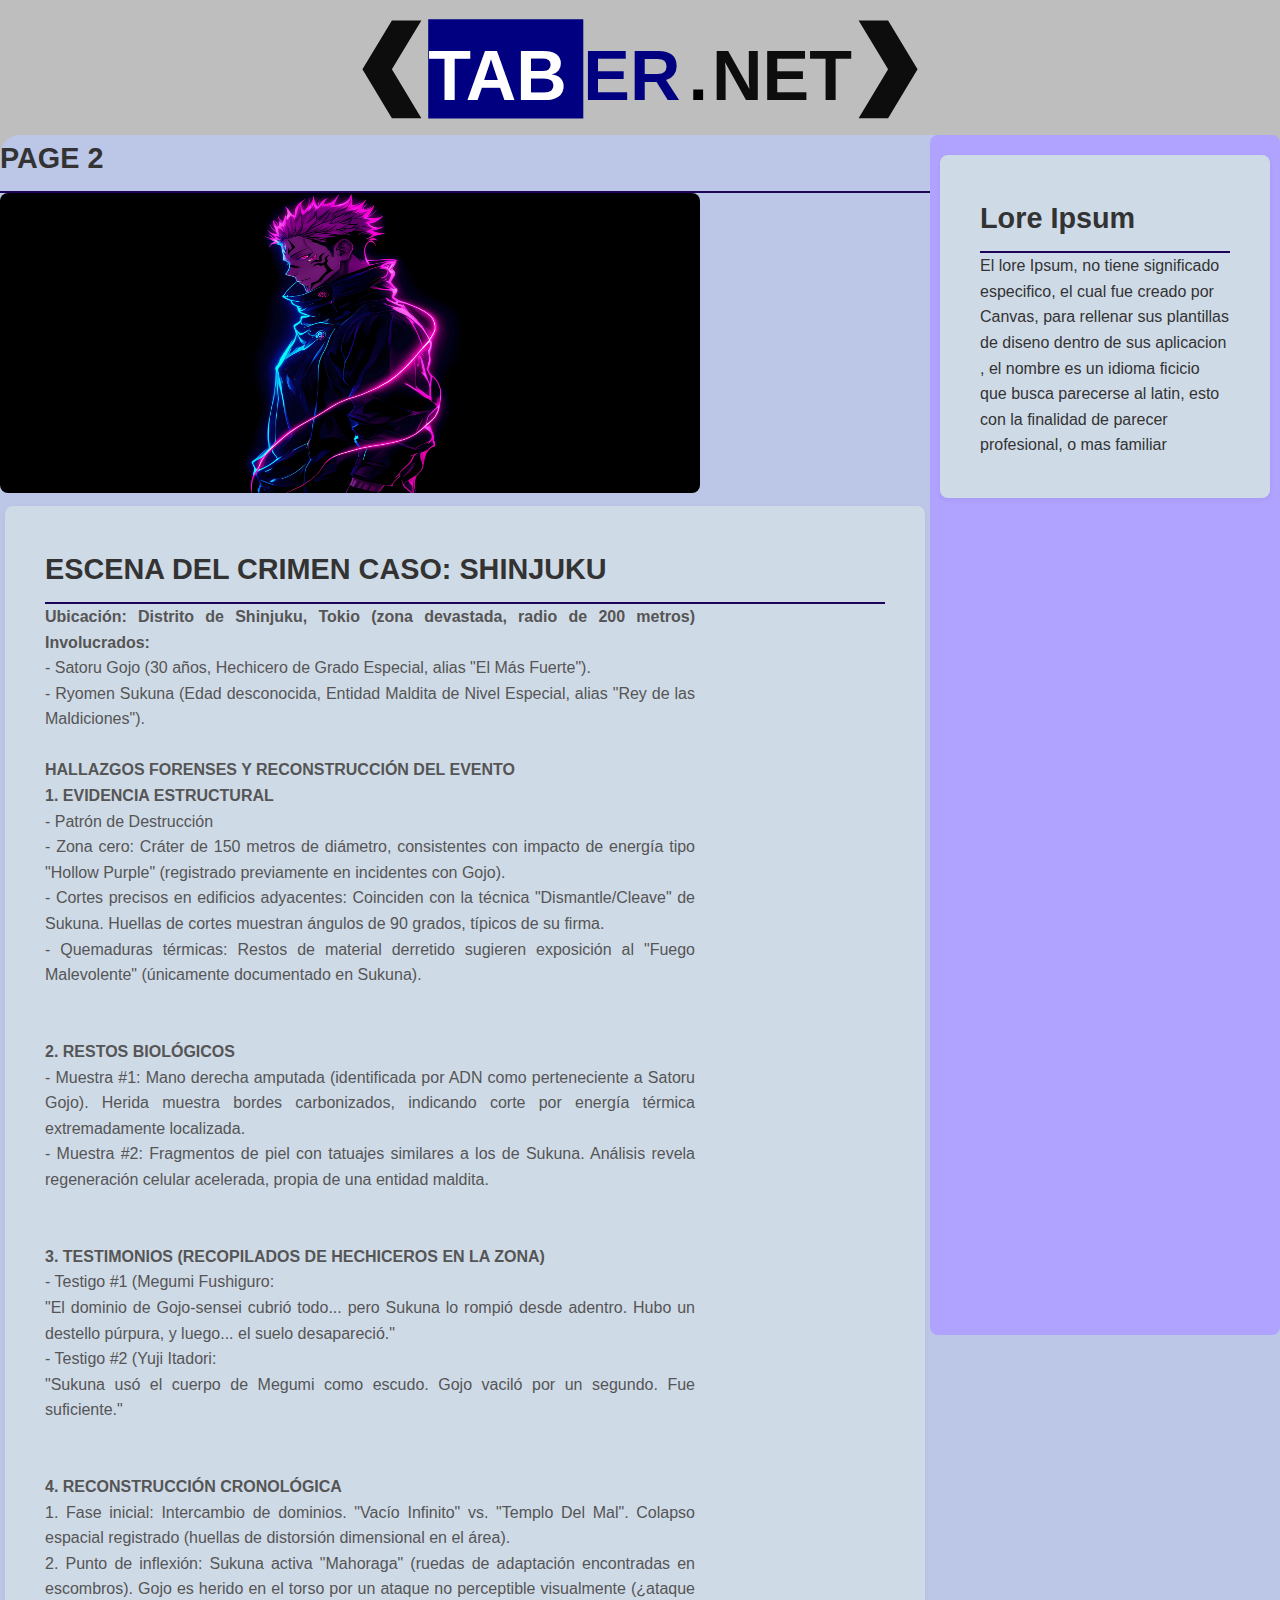
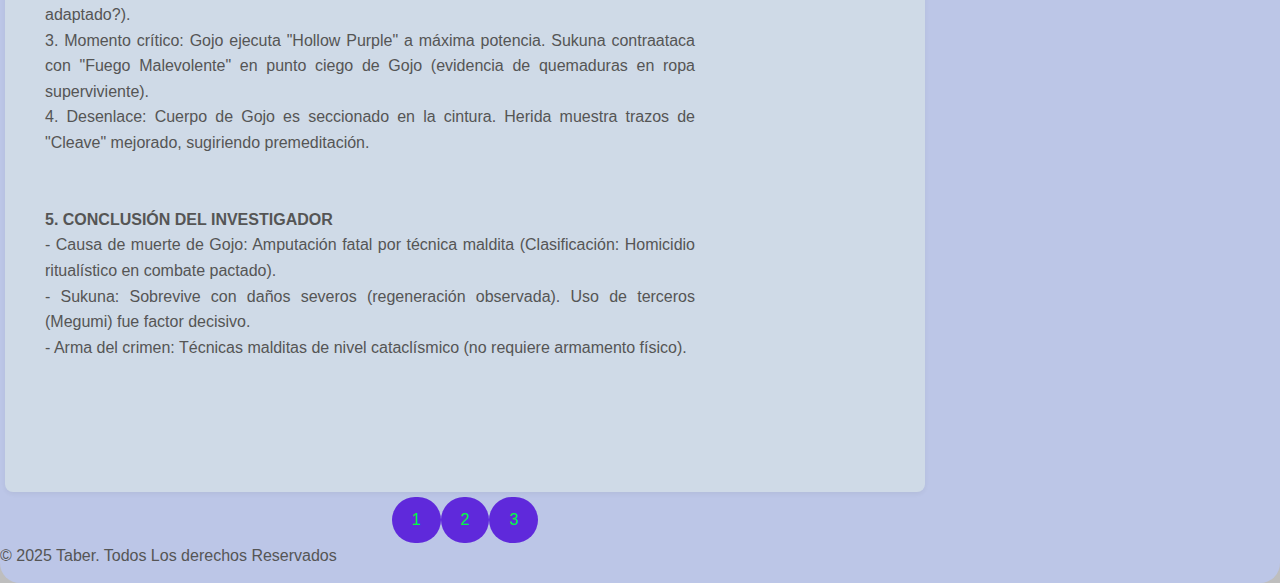
<file: page2.html>
<!DOCTYPE html>
<html>
<head>
    <meta name="viewport" content="width=device-width, initial-scale=1.0">
<link rel="stylesheet" href="tab.css">
    <title> Taber </title>
</head>
     <header>
        <div class="logocontainer">
        <a href="index.html"><img src="logo.SVG" Alt="Logo de la pagina-modelo 1" width="600"></a>
    </header>

<body>
  <main>
    <section class="titulos">
      <div class="cuerpo1">
    <H2>PAGE 2</H2>


<img src= "image/sukuna.png" height="300" width="700"> <br>

<article class="expediente">
<section class="texto1">

<h2>ESCENA DEL CRIMEN CASO: SHINJUKU</h2>

<p class="informejjk">

<strong>Ubicación: Distrito de Shinjuku, Tokio (zona devastada, radio de 200 metros)
Involucrados:   </strong> <br>
- Satoru Gojo (30 años, Hechicero de Grado Especial, alias "El Más Fuerte"). <br>
- Ryomen Sukuna (Edad desconocida, Entidad Maldita de Nivel Especial, alias "Rey de las Maldiciones").
<br> <br>

<strong>HALLAZGOS FORENSES Y RECONSTRUCCIÓN DEL EVENTO </strong>
<br> 
<strong>1. EVIDENCIA ESTRUCTURAL</strong><br>
- Patrón de Destrucción<br>
- Zona cero: Cráter de 150 metros de diámetro, consistentes con impacto de energía tipo "Hollow Purple" (registrado previamente en incidentes con Gojo).  <br>
- Cortes precisos en edificios adyacentes: Coinciden con la técnica "Dismantle/Cleave" de Sukuna. Huellas de cortes muestran ángulos de 90 grados, típicos de su firma. <br>
- Quemaduras térmicas: Restos de material derretido sugieren exposición al "Fuego Malevolente" (únicamente documentado en Sukuna).  <br>
<br> <br>
<strong>2. RESTOS BIOLÓGICOS  <br></strong>
- Muestra #1: Mano derecha amputada (identificada por ADN como perteneciente a Satoru Gojo). Herida muestra bordes carbonizados, indicando corte por energía térmica extremadamente localizada. <br> 
- Muestra #2: Fragmentos de piel con tatuajes similares a los de Sukuna. Análisis revela regeneración celular acelerada, propia de una entidad maldita.  <br>
<br> <br>
<strong>3. TESTIMONIOS (RECOPILADOS DE HECHICEROS EN LA ZONA)</strong> <br>
- Testigo #1 (Megumi Fushiguro:  <br>
  "El dominio de Gojo-sensei cubrió todo... pero Sukuna lo rompió desde adentro. Hubo un destello púrpura, y luego... el suelo desapareció."<br>
- Testigo #2 (Yuji Itadori:  <br>
  "Sukuna usó el cuerpo de Megumi como escudo. Gojo vaciló por un segundo. Fue suficiente." <br> 
<br><br>
<strong>4. RECONSTRUCCIÓN CRONOLÓGICA</strong><br>
1. Fase inicial: Intercambio de dominios. "Vacío Infinito" vs. "Templo Del Mal". Colapso espacial registrado (huellas de distorsión dimensional en el área). <br>
2. Punto de inflexión: Sukuna activa "Mahoraga" (ruedas de adaptación encontradas en escombros). Gojo es herido en el torso por un ataque no perceptible visualmente (¿ataque adaptado?).<br>
3. Momento crítico: Gojo ejecuta "Hollow Purple" a máxima potencia. Sukuna contraataca con "Fuego Malevolente" en punto ciego de Gojo (evidencia de quemaduras en ropa superviviente).  <br>
4. Desenlace: Cuerpo de Gojo es seccionado en la cintura. Herida muestra trazos de "Cleave" mejorado, sugiriendo premeditación. <br>
<br> <br>

<strong>5. CONCLUSIÓN DEL INVESTIGADOR</strong><br>
- Causa de muerte de Gojo: Amputación fatal por técnica maldita (Clasificación: Homicidio ritualístico en combate pactado). <br>
- Sukuna: Sobrevive con daños severos (regeneración observada). Uso de terceros (Megumi) fue factor decisivo. <br>
- Arma del crimen: Técnicas malditas de nivel cataclísmico (no requiere armamento físico). <br> 
</p>

<br>
<br>
<br>

</section>
</article>
<section class="buttonnav">

    <a href="index.html" class="page1">1</a>

    <a href="page2.html"  class="page2">2</a>

    <a href="page3.html"  class="page3">3</a>

    </section>


<footer>
    <p>&copy; 2025 Taber. Todos Los derechos Reservados</p>
</footer>
</div>


<div class="contenedor-principal">
<aside class="barra-lateral">
        <p class="aside1">
            <article class="contenido1">
            <h2><strong>Lore Ipsum</strong></h2>
            El lore Ipsum, no tiene significado especifico, el cual fue creado
            por Canvas, para rellenar sus plantillas de diseno dentro de sus aplicacion
            , el nombre es un idioma ficicio que busca parecerse al latin, esto con la finalidad
            de parecer profesional, o mas familiar
            </article>
        </p>
</aside>
</div>



  </main>
</body>

</html>
</file>
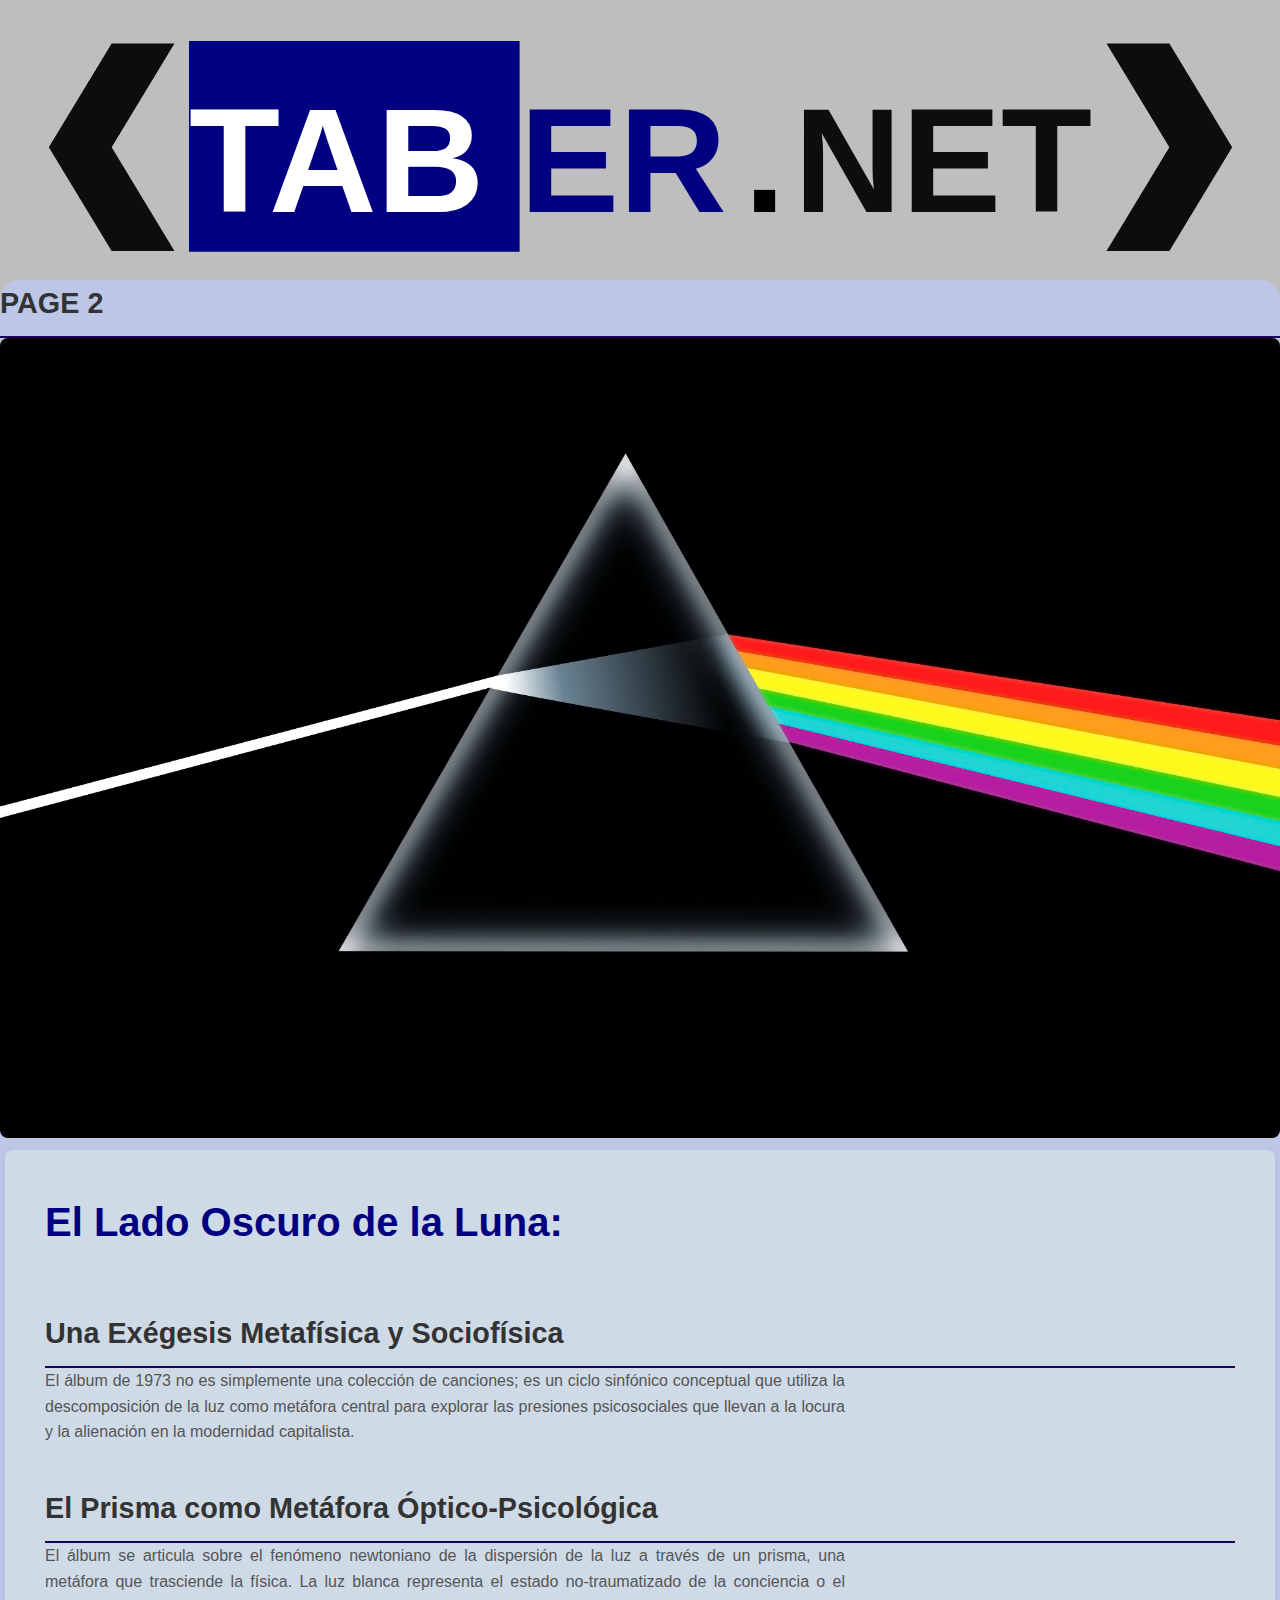
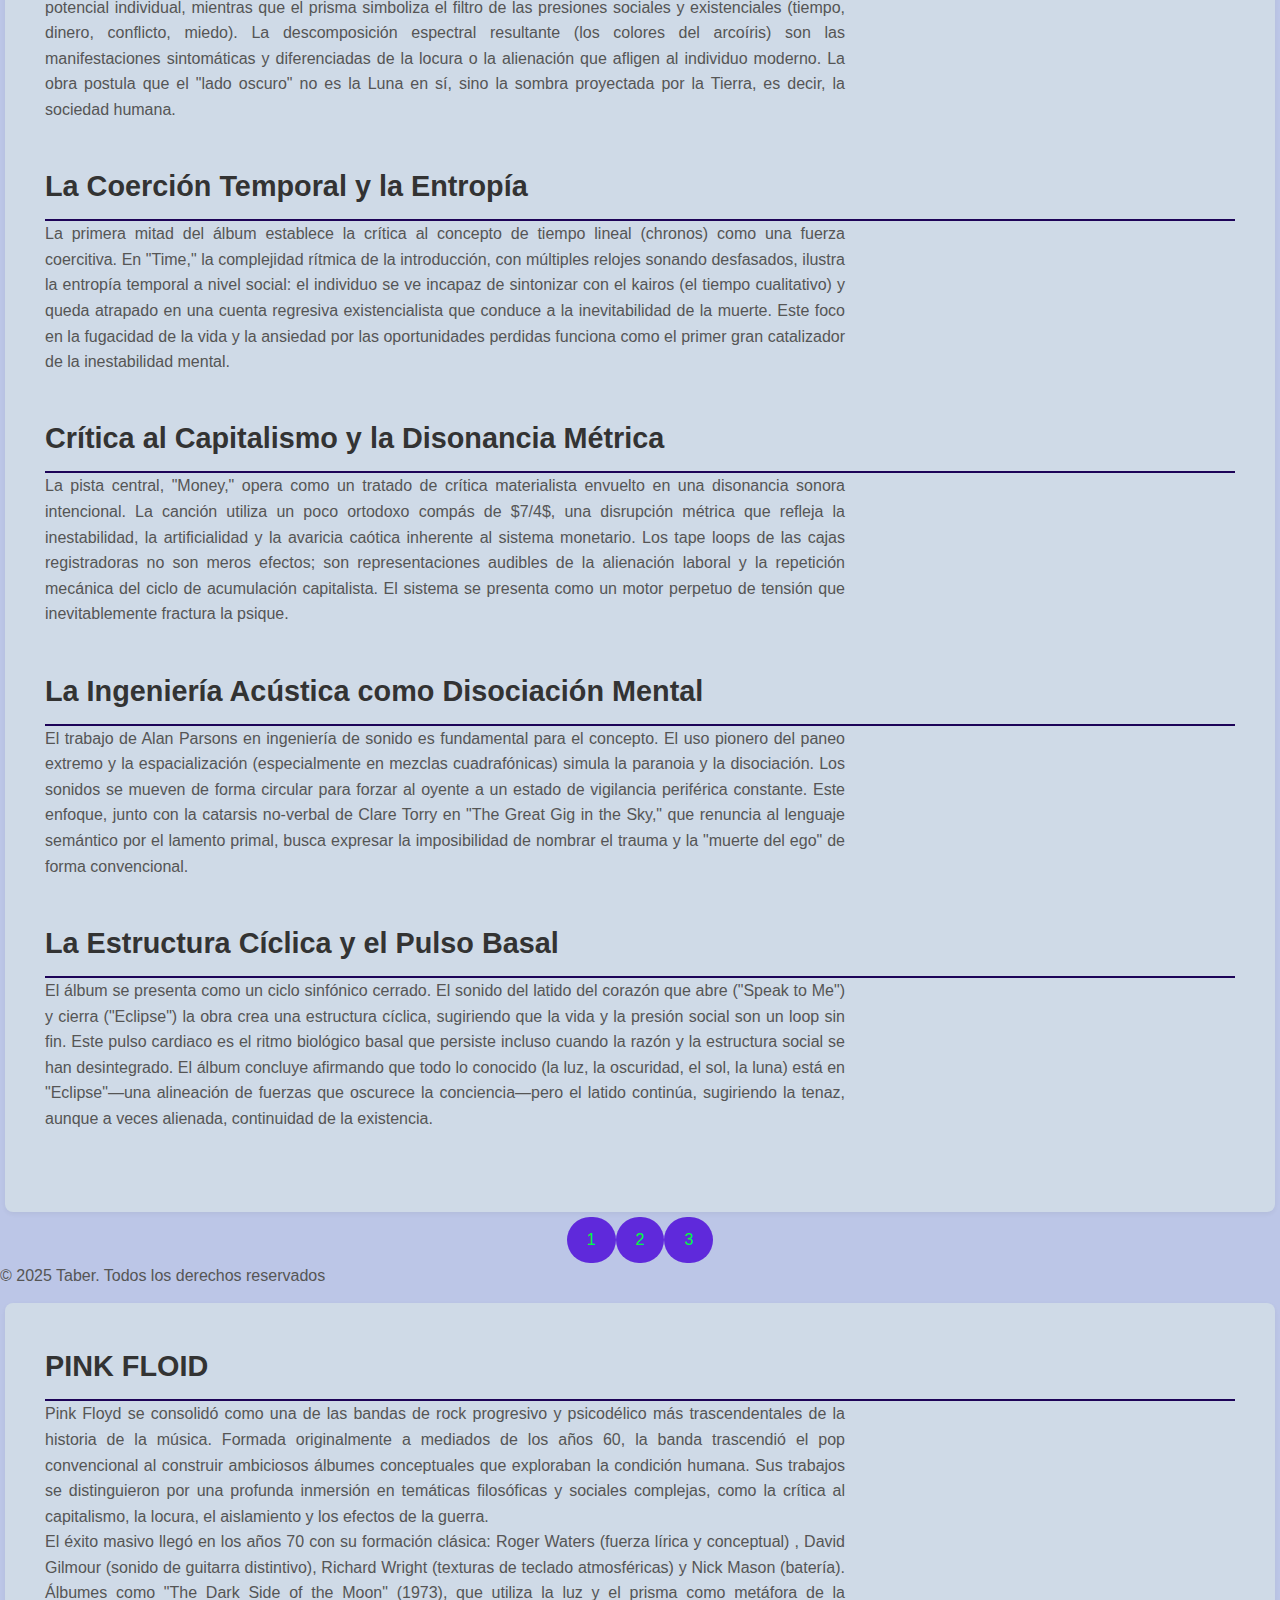
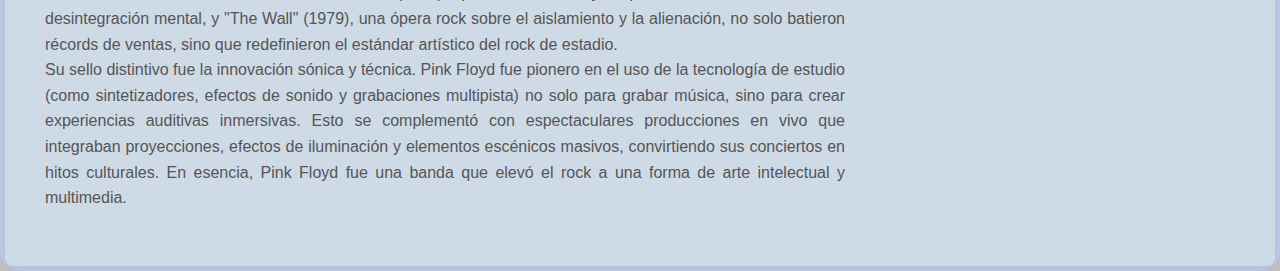
<file: page3.html>
<!DOCTYPE html>
<html lang="es">
<head>
    <meta charset="UTF-8">
    <meta name="viewport" content="width=device-width, initial-scale=1.0">
    <link rel="stylesheet" href="tab.css">
    <title>Taber - Page 2</title>
</head>
<body>
<header>
    <div class="logocontainer">
        <a href="index.html"><img src="logo.SVG" alt="Logo"></a>
    </div>
</header>

<main class="layout">

    <!-- CONTENIDO PRINCIPAL -->
    <section class="contenido-principal">
        <h2>PAGE 2</h2>

        <img src="image/pink.jpg" alt="Sukuna" class="img-responsive">

        <article class="expediente">
            <H1>El Lado Oscuro de la Luna:</H1><br>
            <h2>Una Exégesis Metafísica y Sociofísica</h2>
                <p>
                    El álbum de 1973 no es simplemente una colección de canciones;
                    es un ciclo sinfónico conceptual que utiliza la descomposición
                    de la luz como metáfora central para explorar las presiones
                    psicosociales que llevan a la locura y la alienación en la modernidad
                    capitalista.
                </p><br>                

                <h2>El Prisma como Metáfora Óptico-Psicológica</h2>
                <p>
                    El álbum se articula sobre el fenómeno newtoniano de la dispersión de la
                    luz a través de un prisma, una metáfora que trasciende la física. La luz
                    blanca representa el estado no-traumatizado de la conciencia o el potencial
                    individual, mientras que el prisma simboliza el filtro de las presiones
                    sociales y existenciales (tiempo, dinero, conflicto, miedo). La descomposición
                    espectral resultante (los colores del arcoíris) son las 
                    manifestaciones sintomáticas y diferenciadas de la locura o la alienación que 
                    afligen al individuo moderno. La obra postula que el "lado oscuro" no es la Luna 
                    en sí, sino la sombra proyectada por la Tierra, es decir, la sociedad humana.
                </p><br>

                <h2>La Coerción Temporal y la Entropía</h2>
                <p>La primera mitad del álbum establece la crítica al concepto de tiempo lineal (chronos) 
                como una fuerza coercitiva. En "Time," la complejidad rítmica de la introducción, con 
                múltiples relojes sonando desfasados, ilustra la entropía temporal a nivel social: el individuo 
                se ve incapaz de sintonizar con el kairos (el tiempo cualitativo) y queda atrapado en una cuenta 
                regresiva existencialista que conduce a la inevitabilidad de la muerte. Este foco en la fugacidad 
                de la vida y la ansiedad por las oportunidades perdidas funciona como el primer gran catalizador 
                de la inestabilidad mental.</p><br>

                <h2>Crítica al Capitalismo y la Disonancia Métrica</h2>
                <p>La pista central, "Money," opera como un tratado de crítica materialista envuelto en una 
                    disonancia sonora intencional. La canción utiliza un poco ortodoxo compás de $7/4$, una 
                    disrupción métrica que refleja la inestabilidad, la artificialidad y la avaricia caótica 
                    inherente al sistema monetario. Los tape loops de las cajas registradoras no son meros efectos;
                    son representaciones audibles de la alienación laboral y la repetición mecánica del ciclo de 
                    acumulación capitalista. El sistema se presenta como un motor perpetuo de tensión que inevitablemente
                     fractura la psique.</p><br>

                <h2>La Ingeniería Acústica como Disociación Mental</h2>
                <p>El trabajo de Alan Parsons en ingeniería de sonido es fundamental para el concepto. El uso 
                    pionero del paneo extremo y la espacialización (especialmente en mezclas cuadrafónicas) simula 
                    la paranoia y la disociación. Los sonidos se mueven de forma circular para forzar al oyente a 
                    un estado de vigilancia periférica constante. Este enfoque, junto con la catarsis no-verbal de 
                    Clare Torry en "The Great Gig in the Sky," que renuncia al lenguaje semántico por el lamento primal,
                    busca expresar la imposibilidad de nombrar el trauma y la "muerte del ego" de forma convencional.</p><br>
                
                <h2>La Estructura Cíclica y el Pulso Basal</h2>
                <p>El álbum se presenta como un ciclo sinfónico cerrado. El sonido del latido del corazón que abre 
                    ("Speak to Me") y cierra ("Eclipse") la obra crea una estructura cíclica, sugiriendo que la vida 
                    y la presión social son un loop sin fin. Este pulso cardiaco es el ritmo biológico basal que persiste 
                    incluso cuando la razón y la estructura social se han desintegrado. El álbum concluye afirmando que 
                    todo lo conocido (la luz, la oscuridad, el sol, la luna) está en "Eclipse"—una alineación de fuerzas
                    que oscurece la conciencia—pero el latido continúa, sugiriendo la tenaz, aunque a veces alienada, 
                    continuidad de la existencia.</p><br>
                
        </article>

        <!-- NAVEGACIÓN -->
        <section class="buttonnav">
            <a href="index.html" class="page1">1</a>
            <a href="page2.html" class="page2">2</a>
            <a href="page3.html" class="page3">3</a>
        </section>

        <footer>
            <p>&copy; 2025 Taber. Todos los derechos reservados</p>
        </footer>

    </section>

    <!-- BARRA LATERAL -->
    <aside class="barra-lateral">
        <article class="contenido1">
            <h2>PINK FLOID</h2>
            <p>
                Pink Floyd se consolidó como una de las bandas de rock progresivo y psicodélico más
                 trascendentales de la historia de la música. Formada originalmente a mediados de los
                 años 60, la banda trascendió el pop convencional al construir ambiciosos álbumes conceptuales
                  que exploraban la condición humana. Sus trabajos se distinguieron por una profunda inmersión 
                  en temáticas filosóficas y sociales complejas, como la crítica al capitalismo, la locura, el 
                  aislamiento y los efectos de la guerra.<br>
                El éxito masivo llegó en los años 70 con su formación clásica: Roger Waters (fuerza lírica y conceptual)
                , David Gilmour (sonido de guitarra distintivo), Richard Wright (texturas de teclado atmosféricas) y Nick 
                Mason (batería). Álbumes como "The Dark Side of the Moon" (1973), que utiliza la luz y el prisma como 
                metáfora de la desintegración mental, y "The Wall" (1979), una ópera rock sobre el aislamiento y la 
                alienación, no solo batieron récords de ventas, sino que redefinieron el estándar artístico del rock de 
                estadio.<br>
                Su sello distintivo fue la innovación sónica y técnica. Pink Floyd fue pionero en el uso de la 
                tecnología de estudio (como sintetizadores, efectos de sonido y grabaciones multipista) no solo 
                para grabar música, sino para crear experiencias auditivas inmersivas. Esto se complementó con 
                espectaculares producciones en vivo que integraban proyecciones, efectos de iluminación y elementos 
                escénicos masivos, convirtiendo sus conciertos en hitos culturales. En esencia, Pink Floyd fue una banda
                que elevó el rock a una forma de arte intelectual y multimedia.
            </p>
        </article>
    </aside>

</main>
</body>
</html>
</file>
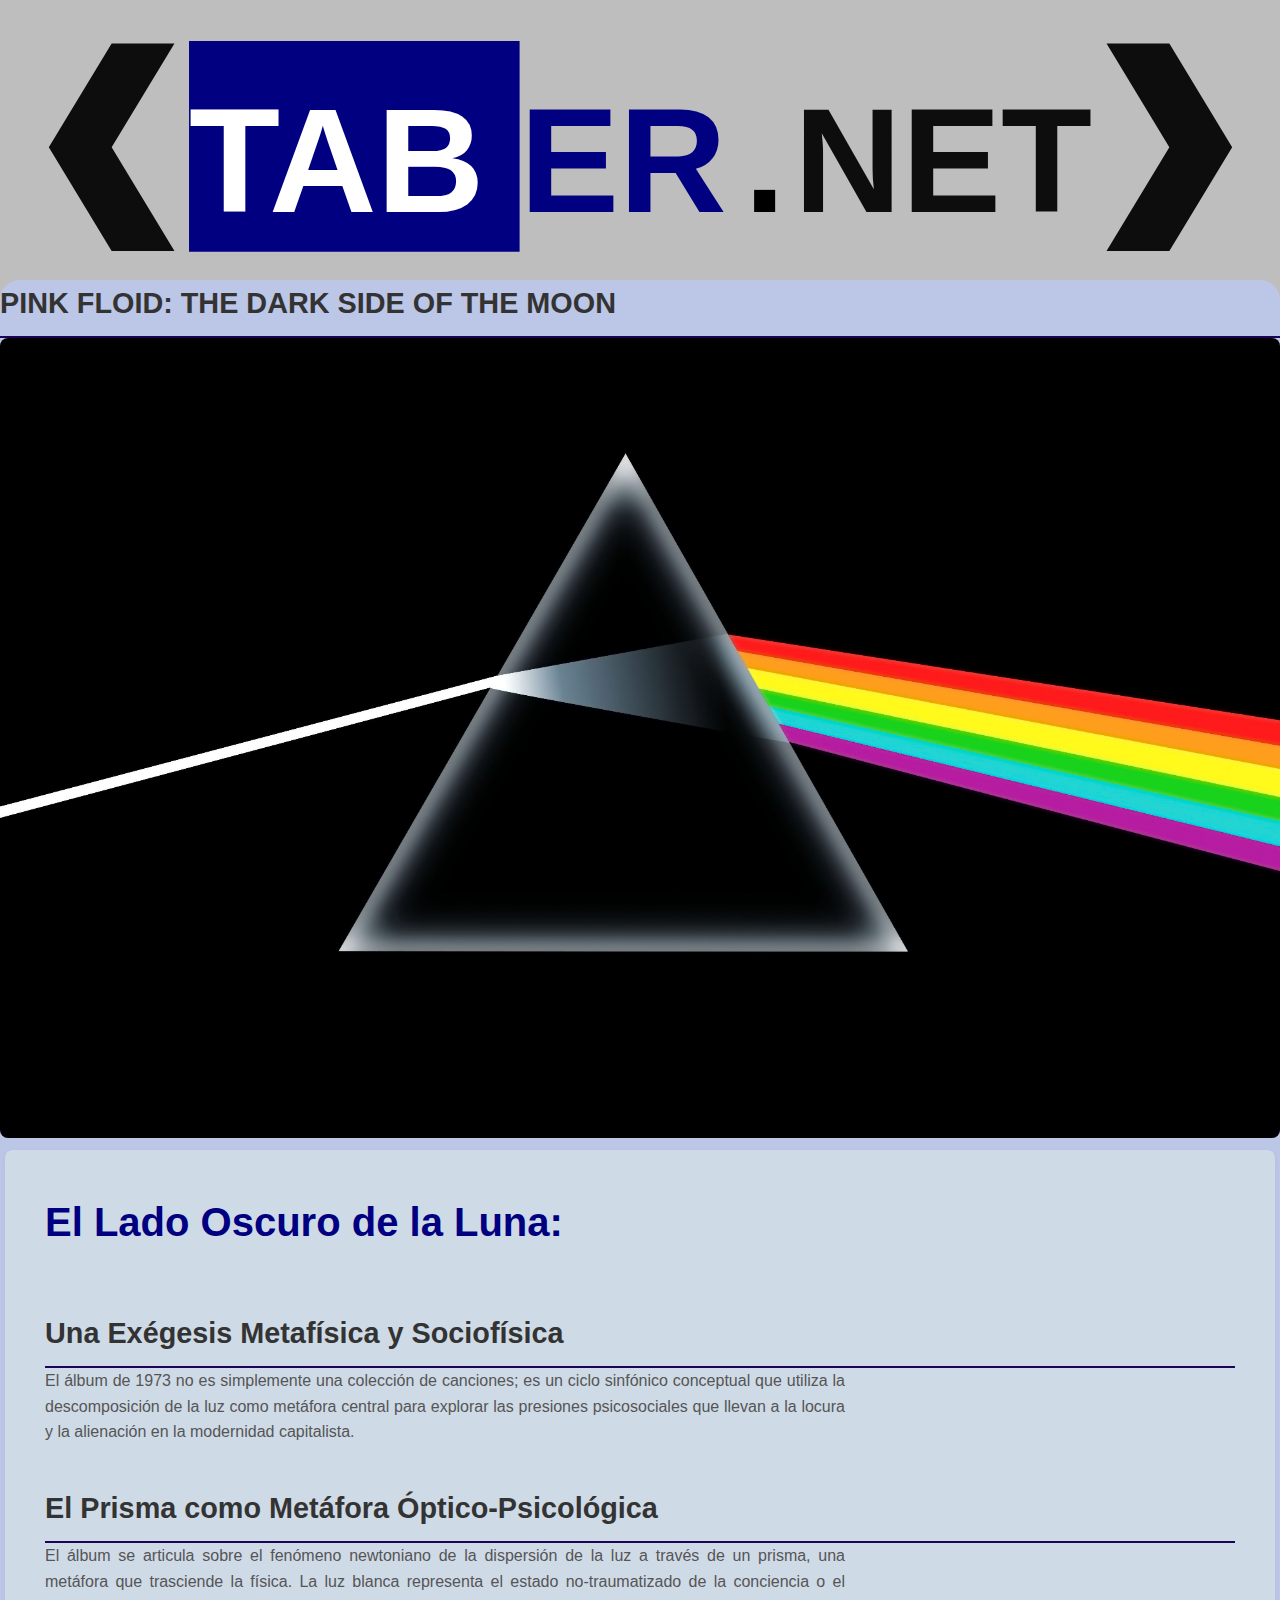
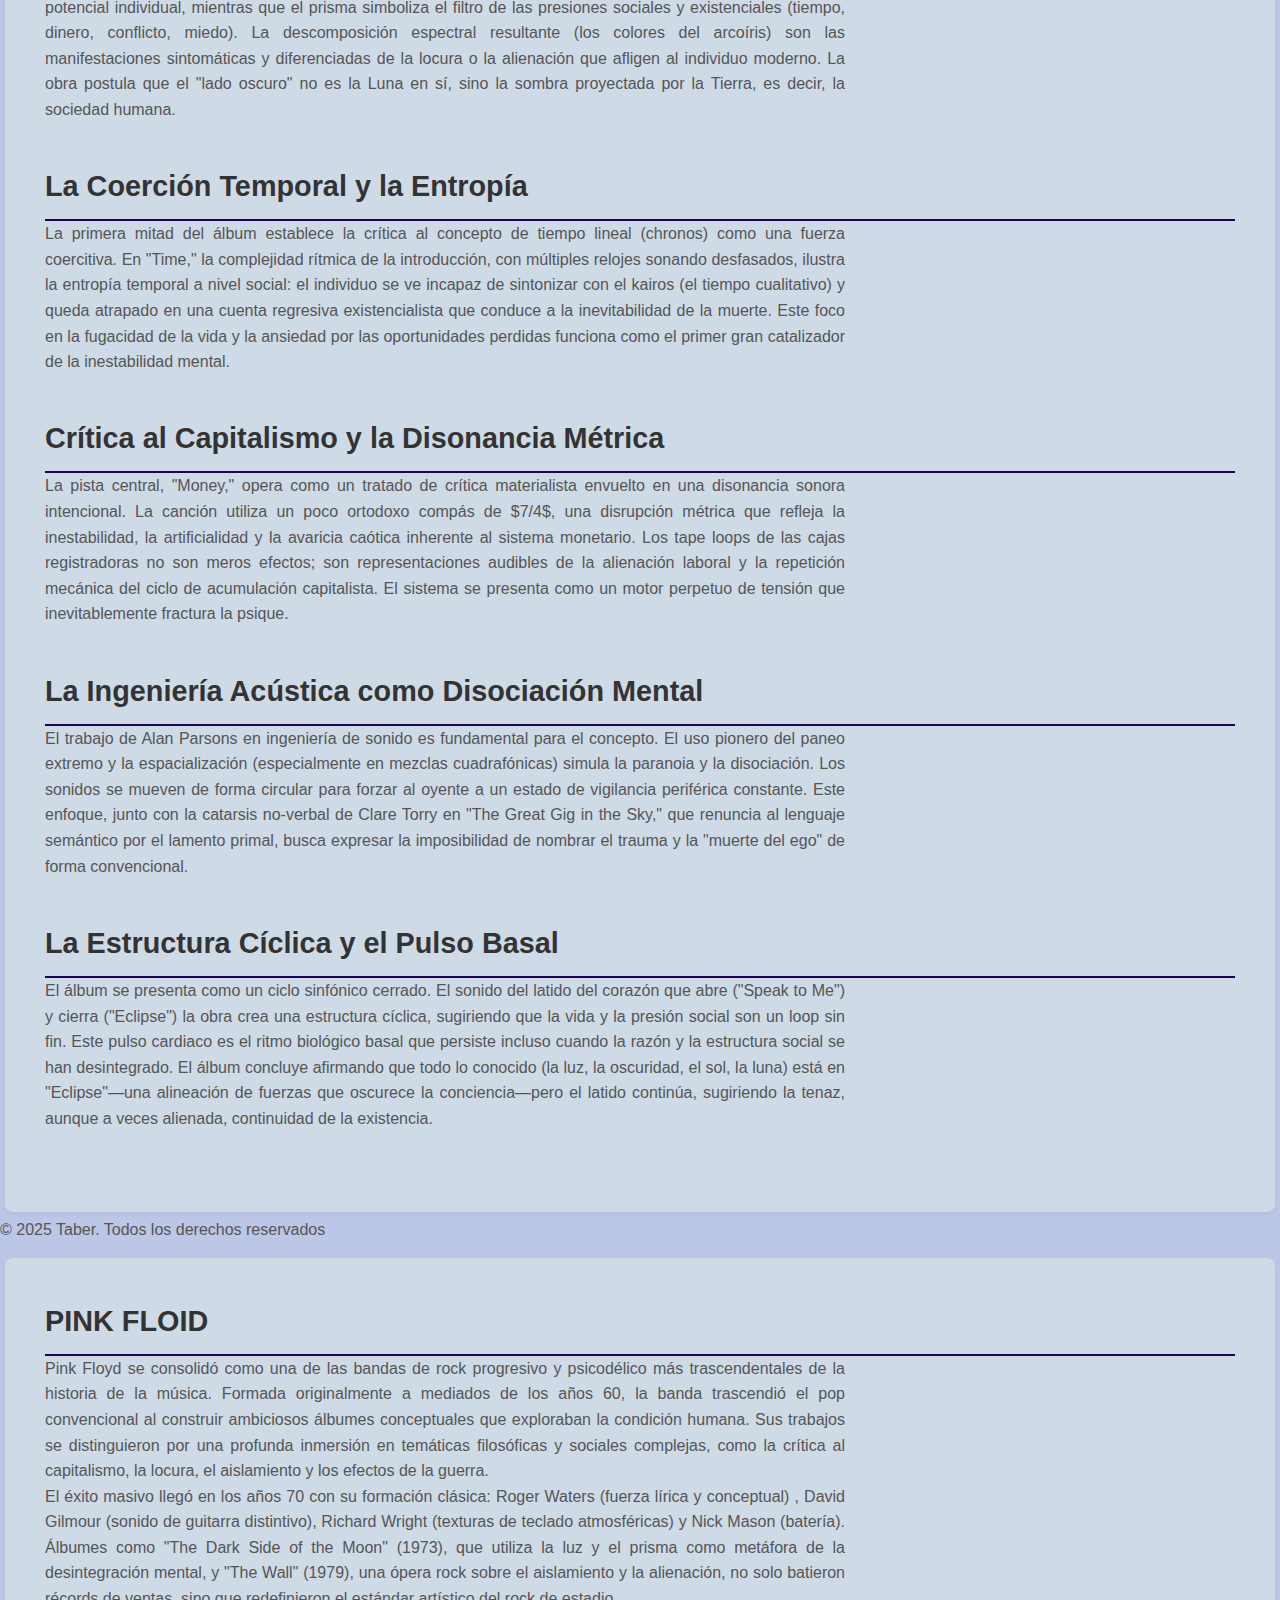
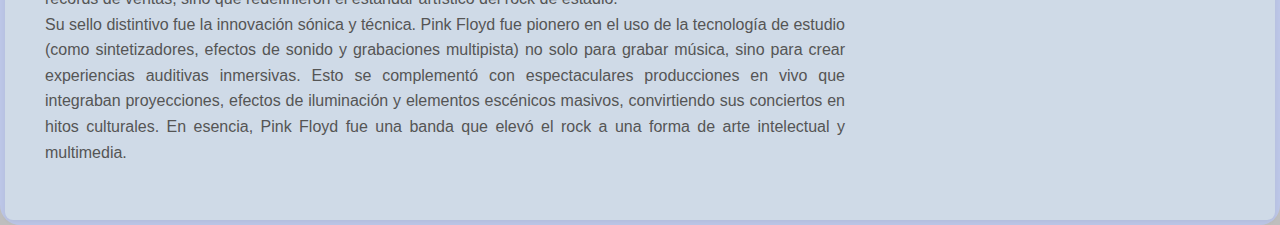
<file: Musica/page3.html>
<!DOCTYPE html>
<html lang="es">
<head>
    <meta charset="UTF-8">
    <meta name="viewport" content="width=device-width, initial-scale=1.0">
    <link rel="stylesheet" href="/tab.css">
    <title>Taber</title>
</head>
<body>
<header>
    <div class="logocontainer">
        <a href="/index.html"><img src="/logo.SVG" alt="Logo"></a>
    </div>
</header>

<main class="layout">

    <!-- CONTENIDO PRINCIPAL -->
    <section class="contenido-principal">
        <h2>PINK FLOID: THE DARK SIDE OF THE MOON</h2>

        <img src="/image/pink.jpg" alt="Sukuna" class="img-responsive">

        <article class="expediente">
            <H1>El Lado Oscuro de la Luna:</H1><br>
            <h2>Una Exégesis Metafísica y Sociofísica</h2>
                <p>
                    El álbum de 1973 no es simplemente una colección de canciones;
                    es un ciclo sinfónico conceptual que utiliza la descomposición
                    de la luz como metáfora central para explorar las presiones
                    psicosociales que llevan a la locura y la alienación en la modernidad
                    capitalista.
                </p><br>                

                <h2>El Prisma como Metáfora Óptico-Psicológica</h2>
                <p>
                    El álbum se articula sobre el fenómeno newtoniano de la dispersión de la
                    luz a través de un prisma, una metáfora que trasciende la física. La luz
                    blanca representa el estado no-traumatizado de la conciencia o el potencial
                    individual, mientras que el prisma simboliza el filtro de las presiones
                    sociales y existenciales (tiempo, dinero, conflicto, miedo). La descomposición
                    espectral resultante (los colores del arcoíris) son las 
                    manifestaciones sintomáticas y diferenciadas de la locura o la alienación que 
                    afligen al individuo moderno. La obra postula que el "lado oscuro" no es la Luna 
                    en sí, sino la sombra proyectada por la Tierra, es decir, la sociedad humana.
                </p><br>

                <h2>La Coerción Temporal y la Entropía</h2>
                <p>La primera mitad del álbum establece la crítica al concepto de tiempo lineal (chronos) 
                como una fuerza coercitiva. En "Time," la complejidad rítmica de la introducción, con 
                múltiples relojes sonando desfasados, ilustra la entropía temporal a nivel social: el individuo 
                se ve incapaz de sintonizar con el kairos (el tiempo cualitativo) y queda atrapado en una cuenta 
                regresiva existencialista que conduce a la inevitabilidad de la muerte. Este foco en la fugacidad 
                de la vida y la ansiedad por las oportunidades perdidas funciona como el primer gran catalizador 
                de la inestabilidad mental.</p><br>

                <h2>Crítica al Capitalismo y la Disonancia Métrica</h2>
                <p>La pista central, "Money," opera como un tratado de crítica materialista envuelto en una 
                    disonancia sonora intencional. La canción utiliza un poco ortodoxo compás de $7/4$, una 
                    disrupción métrica que refleja la inestabilidad, la artificialidad y la avaricia caótica 
                    inherente al sistema monetario. Los tape loops de las cajas registradoras no son meros efectos;
                    son representaciones audibles de la alienación laboral y la repetición mecánica del ciclo de 
                    acumulación capitalista. El sistema se presenta como un motor perpetuo de tensión que inevitablemente
                     fractura la psique.</p><br>

                <h2>La Ingeniería Acústica como Disociación Mental</h2>
                <p>El trabajo de Alan Parsons en ingeniería de sonido es fundamental para el concepto. El uso 
                    pionero del paneo extremo y la espacialización (especialmente en mezclas cuadrafónicas) simula 
                    la paranoia y la disociación. Los sonidos se mueven de forma circular para forzar al oyente a 
                    un estado de vigilancia periférica constante. Este enfoque, junto con la catarsis no-verbal de 
                    Clare Torry en "The Great Gig in the Sky," que renuncia al lenguaje semántico por el lamento primal,
                    busca expresar la imposibilidad de nombrar el trauma y la "muerte del ego" de forma convencional.</p><br>
                
                <h2>La Estructura Cíclica y el Pulso Basal</h2>
                <p>El álbum se presenta como un ciclo sinfónico cerrado. El sonido del latido del corazón que abre 
                    ("Speak to Me") y cierra ("Eclipse") la obra crea una estructura cíclica, sugiriendo que la vida 
                    y la presión social son un loop sin fin. Este pulso cardiaco es el ritmo biológico basal que persiste 
                    incluso cuando la razón y la estructura social se han desintegrado. El álbum concluye afirmando que 
                    todo lo conocido (la luz, la oscuridad, el sol, la luna) está en "Eclipse"—una alineación de fuerzas
                    que oscurece la conciencia—pero el latido continúa, sugiriendo la tenaz, aunque a veces alienada, 
                    continuidad de la existencia.</p><br>
                
        </article>

        <footer>
            <p>&copy; 2025 Taber. Todos los derechos reservados</p>
        </footer>

    </section>

    <!-- BARRA LATERAL -->
    <aside class="barra-lateral">
        <article class="contenido1">
            <h2>PINK FLOID</h2>
            <p>
                Pink Floyd se consolidó como una de las bandas de rock progresivo y psicodélico más
                 trascendentales de la historia de la música. Formada originalmente a mediados de los
                 años 60, la banda trascendió el pop convencional al construir ambiciosos álbumes conceptuales
                  que exploraban la condición humana. Sus trabajos se distinguieron por una profunda inmersión 
                  en temáticas filosóficas y sociales complejas, como la crítica al capitalismo, la locura, el 
                  aislamiento y los efectos de la guerra.<br>
                El éxito masivo llegó en los años 70 con su formación clásica: Roger Waters (fuerza lírica y conceptual)
                , David Gilmour (sonido de guitarra distintivo), Richard Wright (texturas de teclado atmosféricas) y Nick 
                Mason (batería). Álbumes como "The Dark Side of the Moon" (1973), que utiliza la luz y el prisma como 
                metáfora de la desintegración mental, y "The Wall" (1979), una ópera rock sobre el aislamiento y la 
                alienación, no solo batieron récords de ventas, sino que redefinieron el estándar artístico del rock de 
                estadio.<br>
                Su sello distintivo fue la innovación sónica y técnica. Pink Floyd fue pionero en el uso de la 
                tecnología de estudio (como sintetizadores, efectos de sonido y grabaciones multipista) no solo 
                para grabar música, sino para crear experiencias auditivas inmersivas. Esto se complementó con 
                espectaculares producciones en vivo que integraban proyecciones, efectos de iluminación y elementos 
                escénicos masivos, convirtiendo sus conciertos en hitos culturales. En esencia, Pink Floyd fue una banda
                que elevó el rock a una forma de arte intelectual y multimedia.
            </p>
        </article>
    </aside>

</main>
</body>
</html>
</file>
<file: tab.css>
<style> {}


.facebook-button {
	Display: inline-block;
	padding: 10px 20px;
	background-color: #1877f2;
	color: white;
	text-decoration: none;
	font-family: "heveltica neue", arial, sans-serif;
	font-weight: bold;
	border-radius: 5px;
	font-weight: bold;
	transition: background-color 0.3s;
}

.facebook-button:hover {
	background-color: #0e0446;
}

.Insta-button {
	Display: inline-block;
	padding: 10px 20px;
	background-color: #f2189e;
	color: white;
	text-decoration: none;
	font-family: "heveltica neue", arial, sans-serif;
	font-weight: bold;
	border-radius: 5px;
	font-weight: bold;
	transition: background-color 0.3s;
}

.Insta-button:hover {
	background-color: #91087e;
}

.x-button {
	Display: inline-block;
	padding: 10px 20px;
	background-color: #2e3236;
	color: white;
	text-decoration: none;
	border-radius: 5px;
	font-family: "helveltica neue", arial, sans-serif;
	font-weight: 900;
	transform: scaleX(0.9);
	transition: background-color 0.3s;

}

.x-button:hover {
	background-color: #000000;
}

.page1 {
	Display: inline-block;
	padding: 10px 20px;
	background-color: hsl(258, 71%, 51%);
	color: rgb(0, 255, 64);
	text-decoration: none;
	border-radius: 40px;
	font-weight: 900px;
	transition: background-color 0.3s;
	font-family: "heveltica neue", arial, sans-serif;

}

.page1:hover {
	background-color: #340542;
}

.page2 {
	Display: inline-block;
	padding: 10px 20px;
	background-color: hsl(258, 71%, 51%);
	color: rgb(0, 255, 64);
	text-decoration: none;
	border-radius: 40px;
	font-weight: 900px;
	transition: background-color 0.3s;
	font-family: "heveltica neue", arial, sans-serif;
}

.page2:hover {
	background-color: #340542;
}

.page3 {
	Display: inline-block;
	padding: 10px 20px;
	background-color: hsl(258, 71%, 51%);
	color: rgb(0, 255, 64);
	text-decoration: none;
	border-radius: 40px;
	font-weight: 900px;
	transition: background-color 0.3s;
	font-family: "heveltica neue", arial, sans-serif;
}

.page3:hover {
	background-color: #340542;
}

.xd {
	margin: 10px;
	Display: inline-block;
	padding: 20px 40px;
	background-color: hsl(258, 71%, 51%);
	color: rgb(0, 255, 64);
	text-decoration: none;
	border-radius: 5px;
	font-weight: bold;
	font-size: medium;
	transition: background-color 0.3s;
	font-family: "heveltica neue", arial, sans-serif;
}

.xd:hover {
	background-color: #340542;
}



.logocontainer {
	display: flex;
	justify-content: center;
	align-items: center;
}

.logocontainer img {
	transition: transform 0.5s;


}

.logocontainer:hover img {
	transform: scale(1.05);
}


body {
	max-width: 200vh;
	min-height: 100vh;
	margin: 0;
	padding: 0;
	line-height: 1.6;
	color: #333;
	background-color: rgb(190, 190, 190);
	font-family: "roboto", sans-serif;
	margin: 0;
	display: grid;


}

nav {
	background: #8ff0e8;
	padding: 10px;
	border-radius: 20px;
}

main {
	background-color: #bcc6e7;
	border-radius: 20px;
}

.buttonnav {
	display: flex;
	gap: 20;
	flex-wrap: wrap;
	justify-content: center;
}

.titulos {
	display: flex;
	gap: 20;
}

article {
	margin: 5px;
	background-color: #cfdae7;
	padding: 40px;
	border-radius: 8px;
	box-shadow: 0 2px 5px rgba(0, 0, 0, 0.05);
	justify-content: right;
}

/*fuentes*/

h1 {
	font-size: 2.5rem;
	color: #000080;
	margin-bottom: 20px;
	padding-bottom: 10px;
}

h2 {
	font-size: 1.8rem;
	border-bottom: 2px solid #1d0358;
	padding-bottom: 10px;
}


p {
	margin-bottom: 15px;
	color: #555;
	overflow-wrap: break-word;
	text-align: justify;
	max-width: 800px;

}

.informejjk {
	max-width: 650px;
	overflow-wrap: break-word;
	text-align: justify;
}


img {
	border-radius: 8px;
	max-width: 100%;
}


.contenedor-principal {
	width: 350px;
	background-color: #b0a2ff;
	padding: 5px;
	height: 1200px;
	border-radius: 8px;
	display: flex;
	overflow: auto;
	flex-wrap: wrap;
}

* {
	box-sizing: border-box;
	margin: 0;
	padding: 0;
}

html,
body {
	height: 100%;
}

.cuerpo1 {
	flex: 1;
}

.barra1 {
	height: 200%;
}


</style>
</file>
